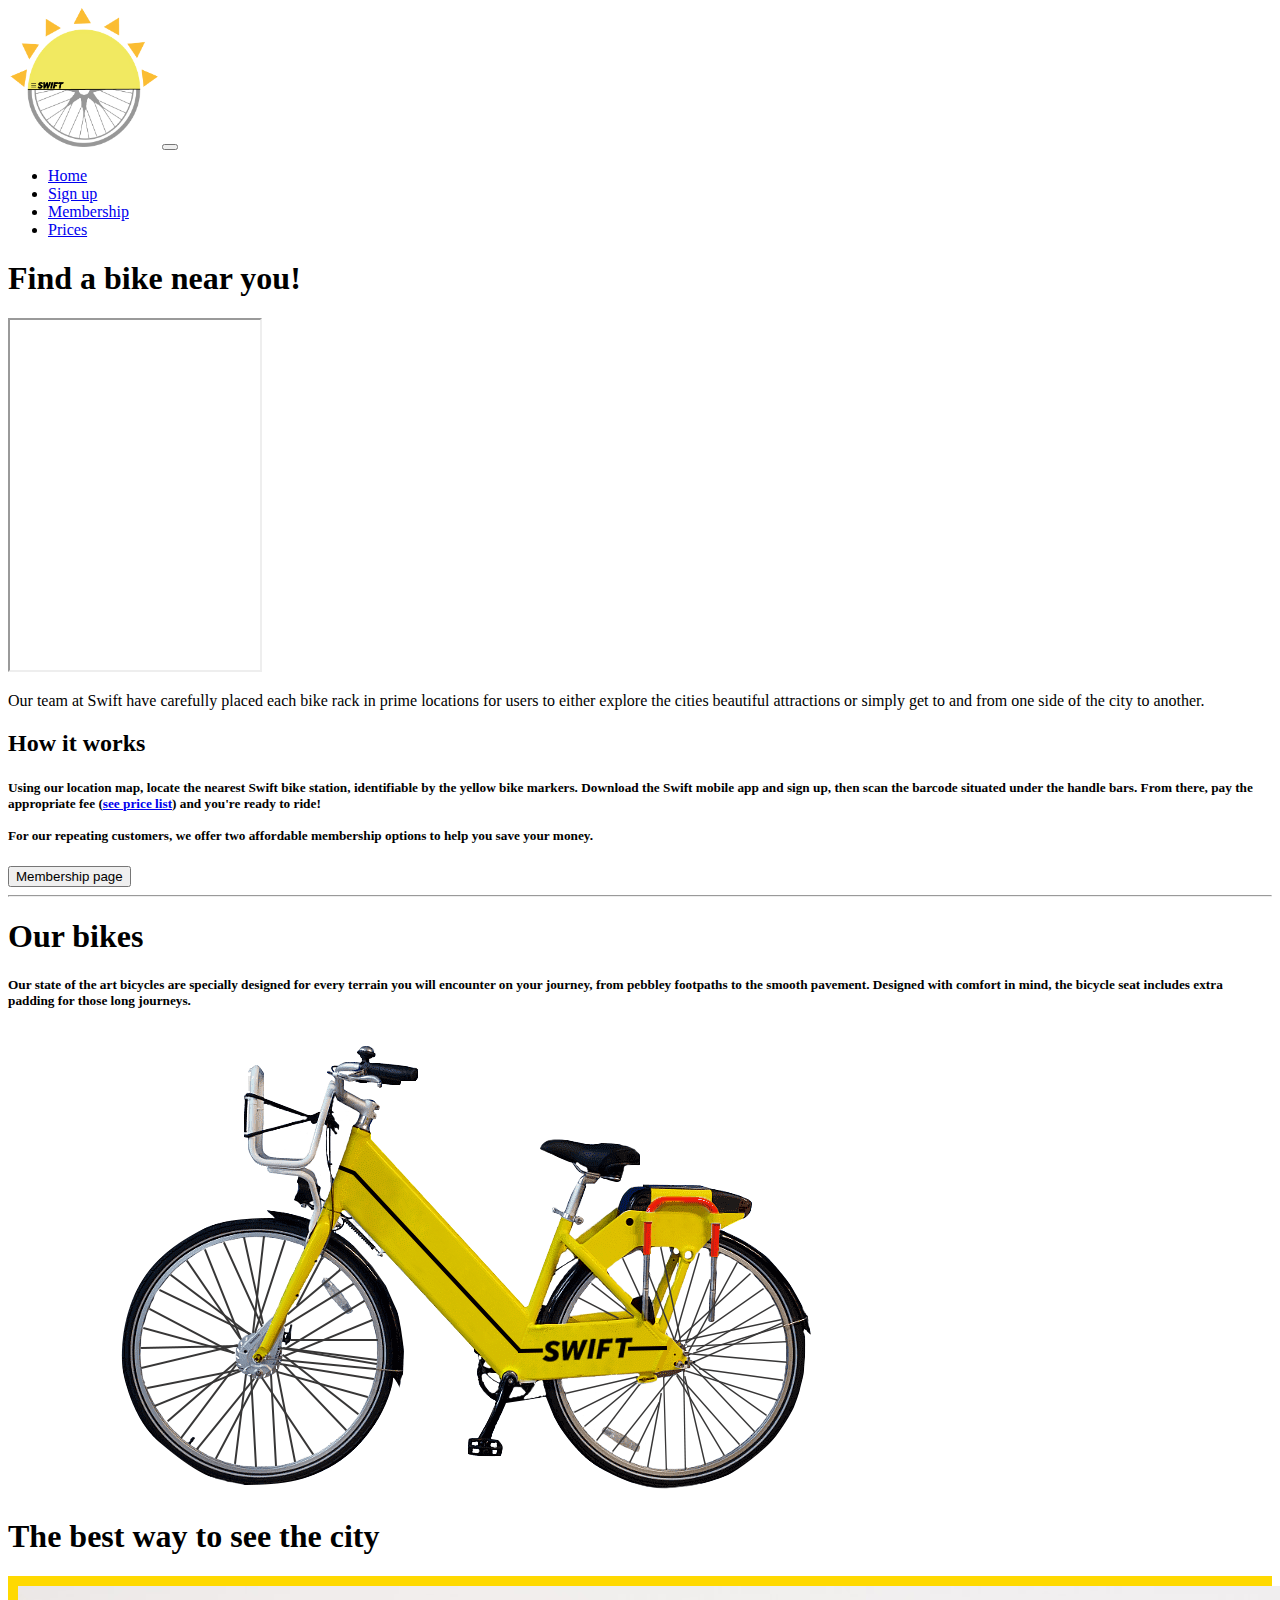
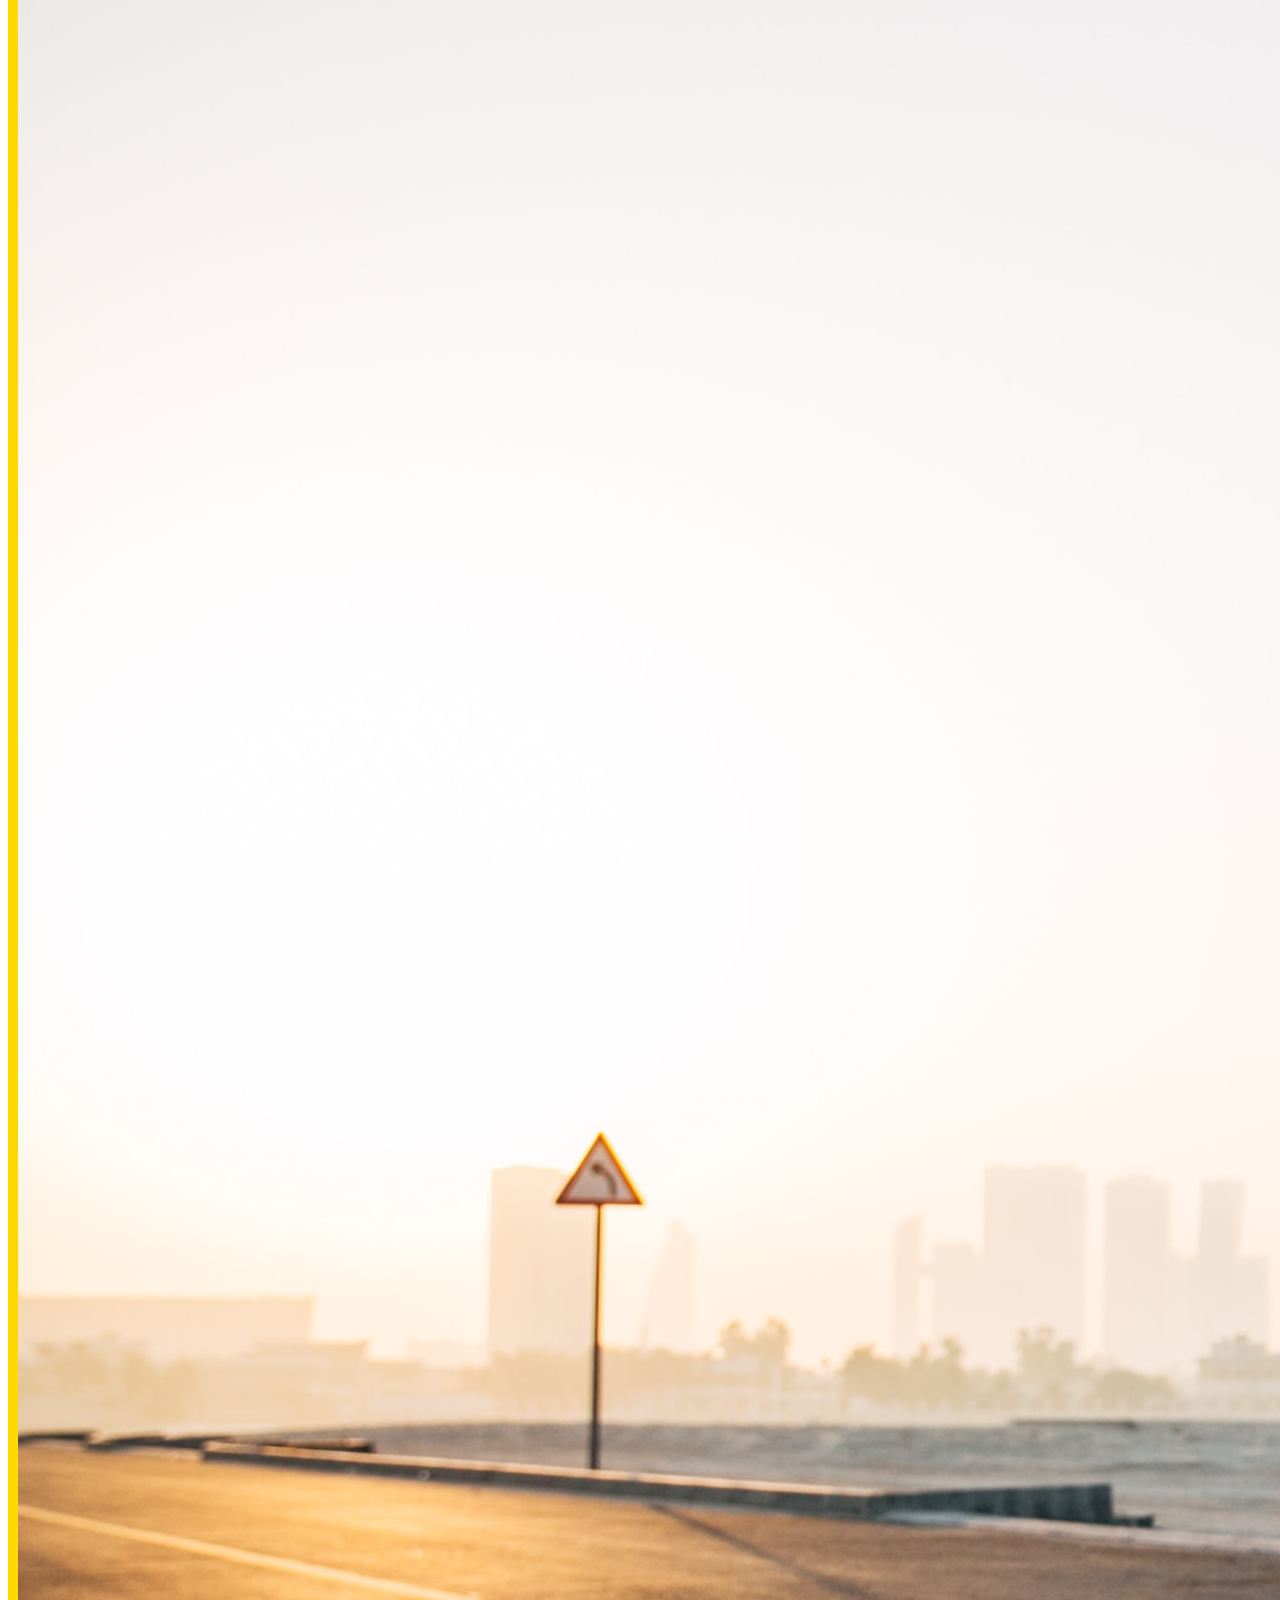
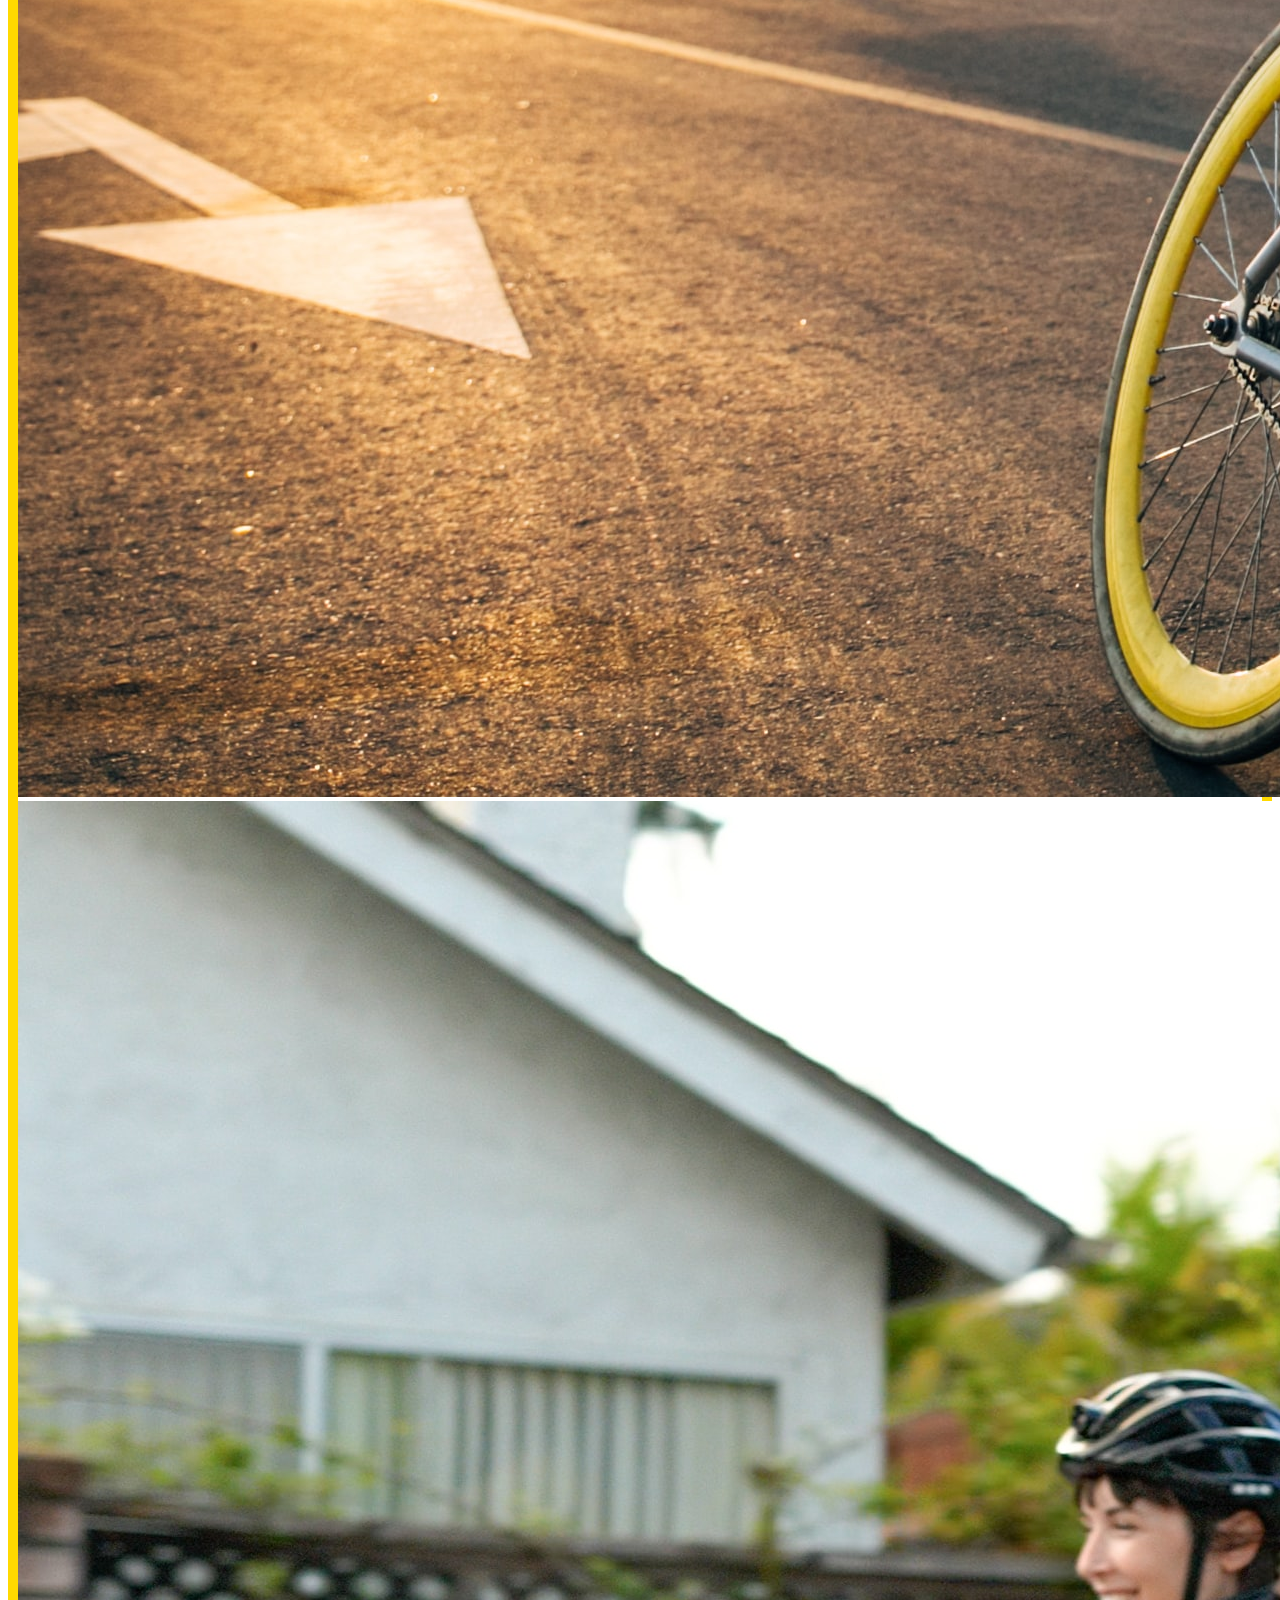
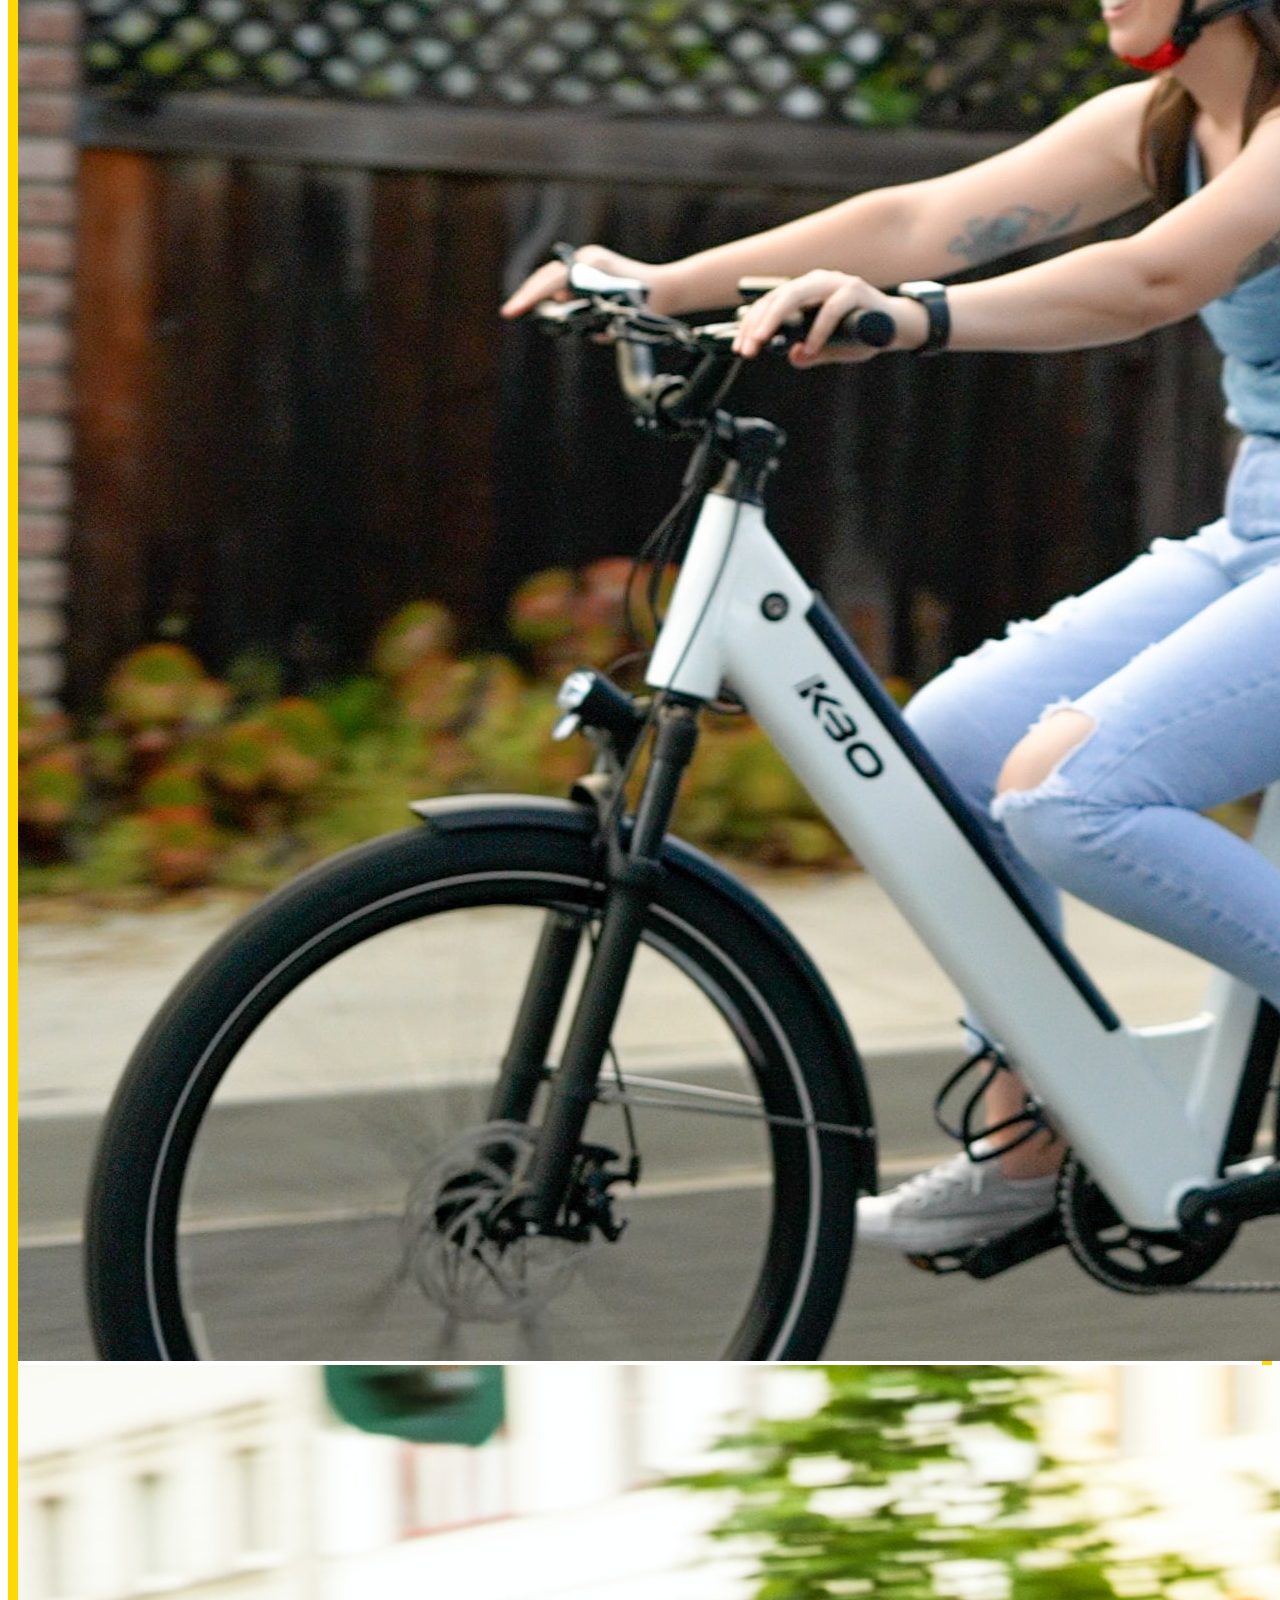
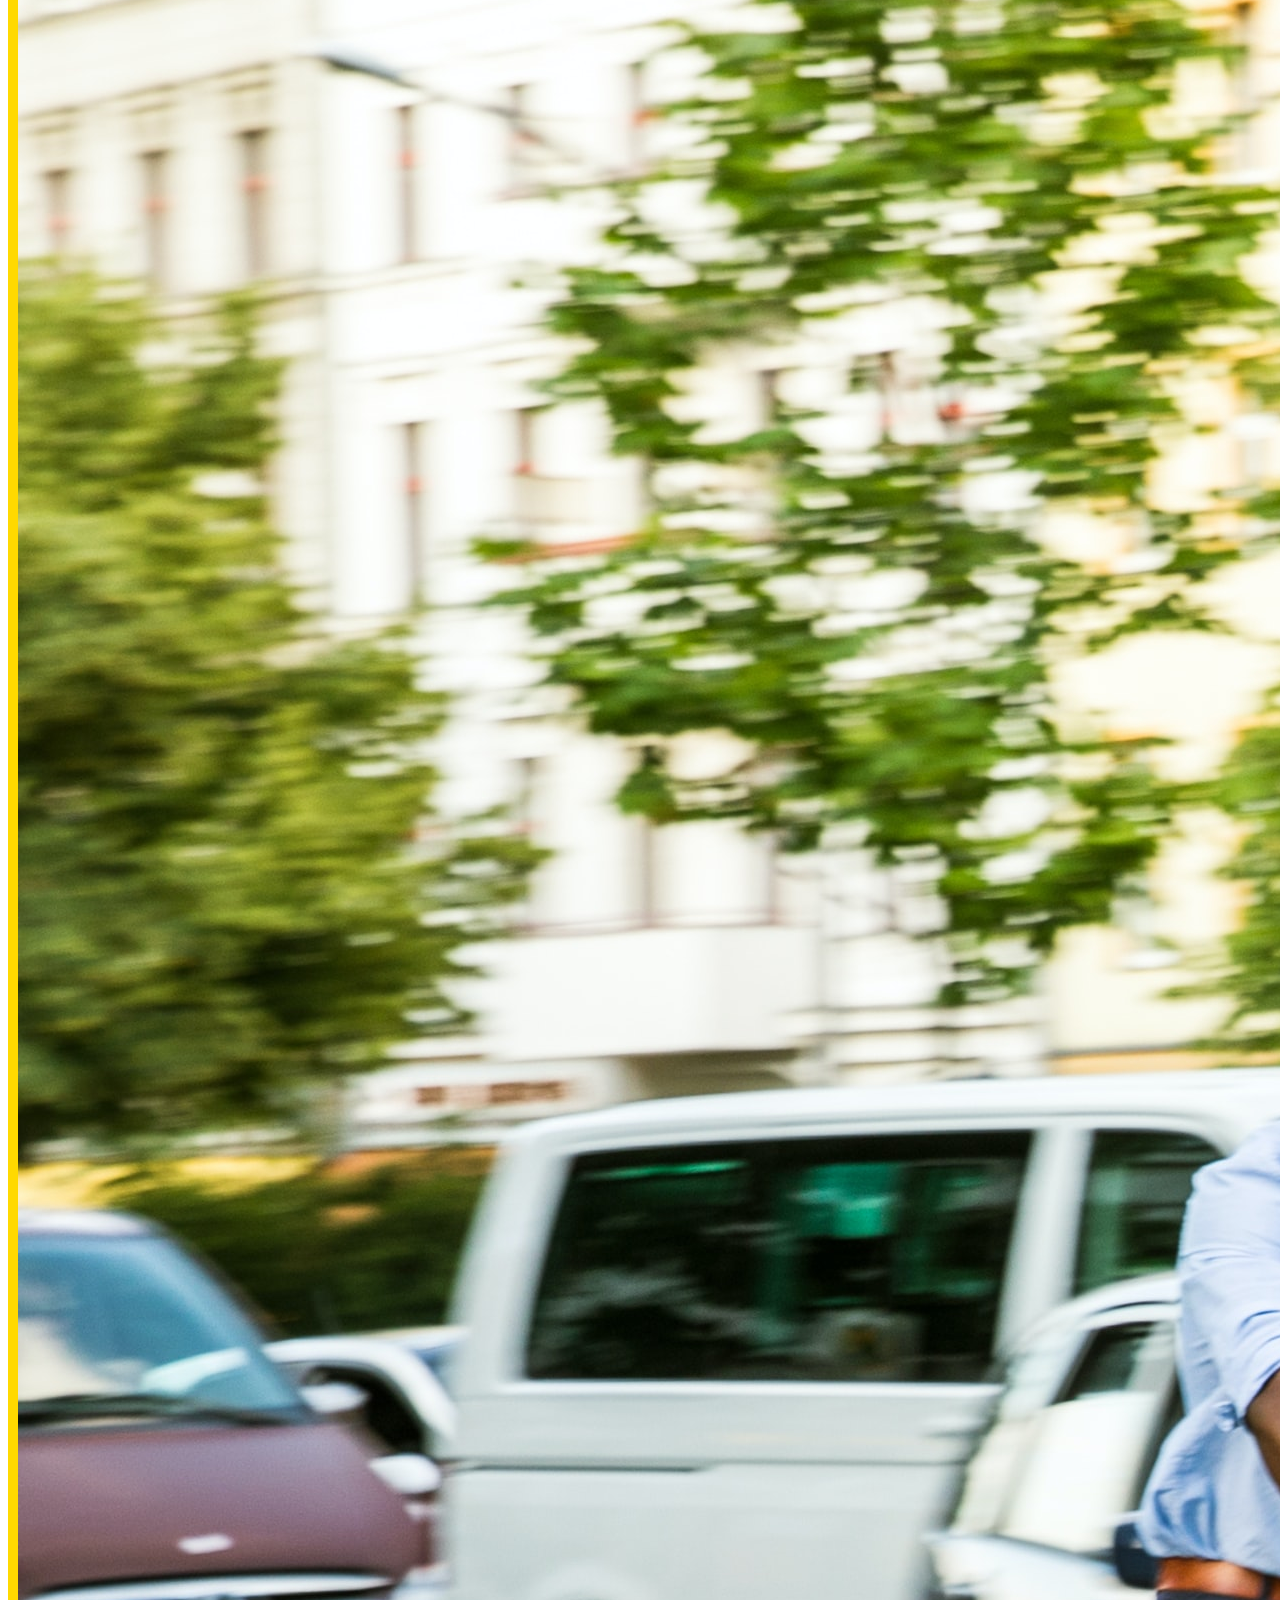
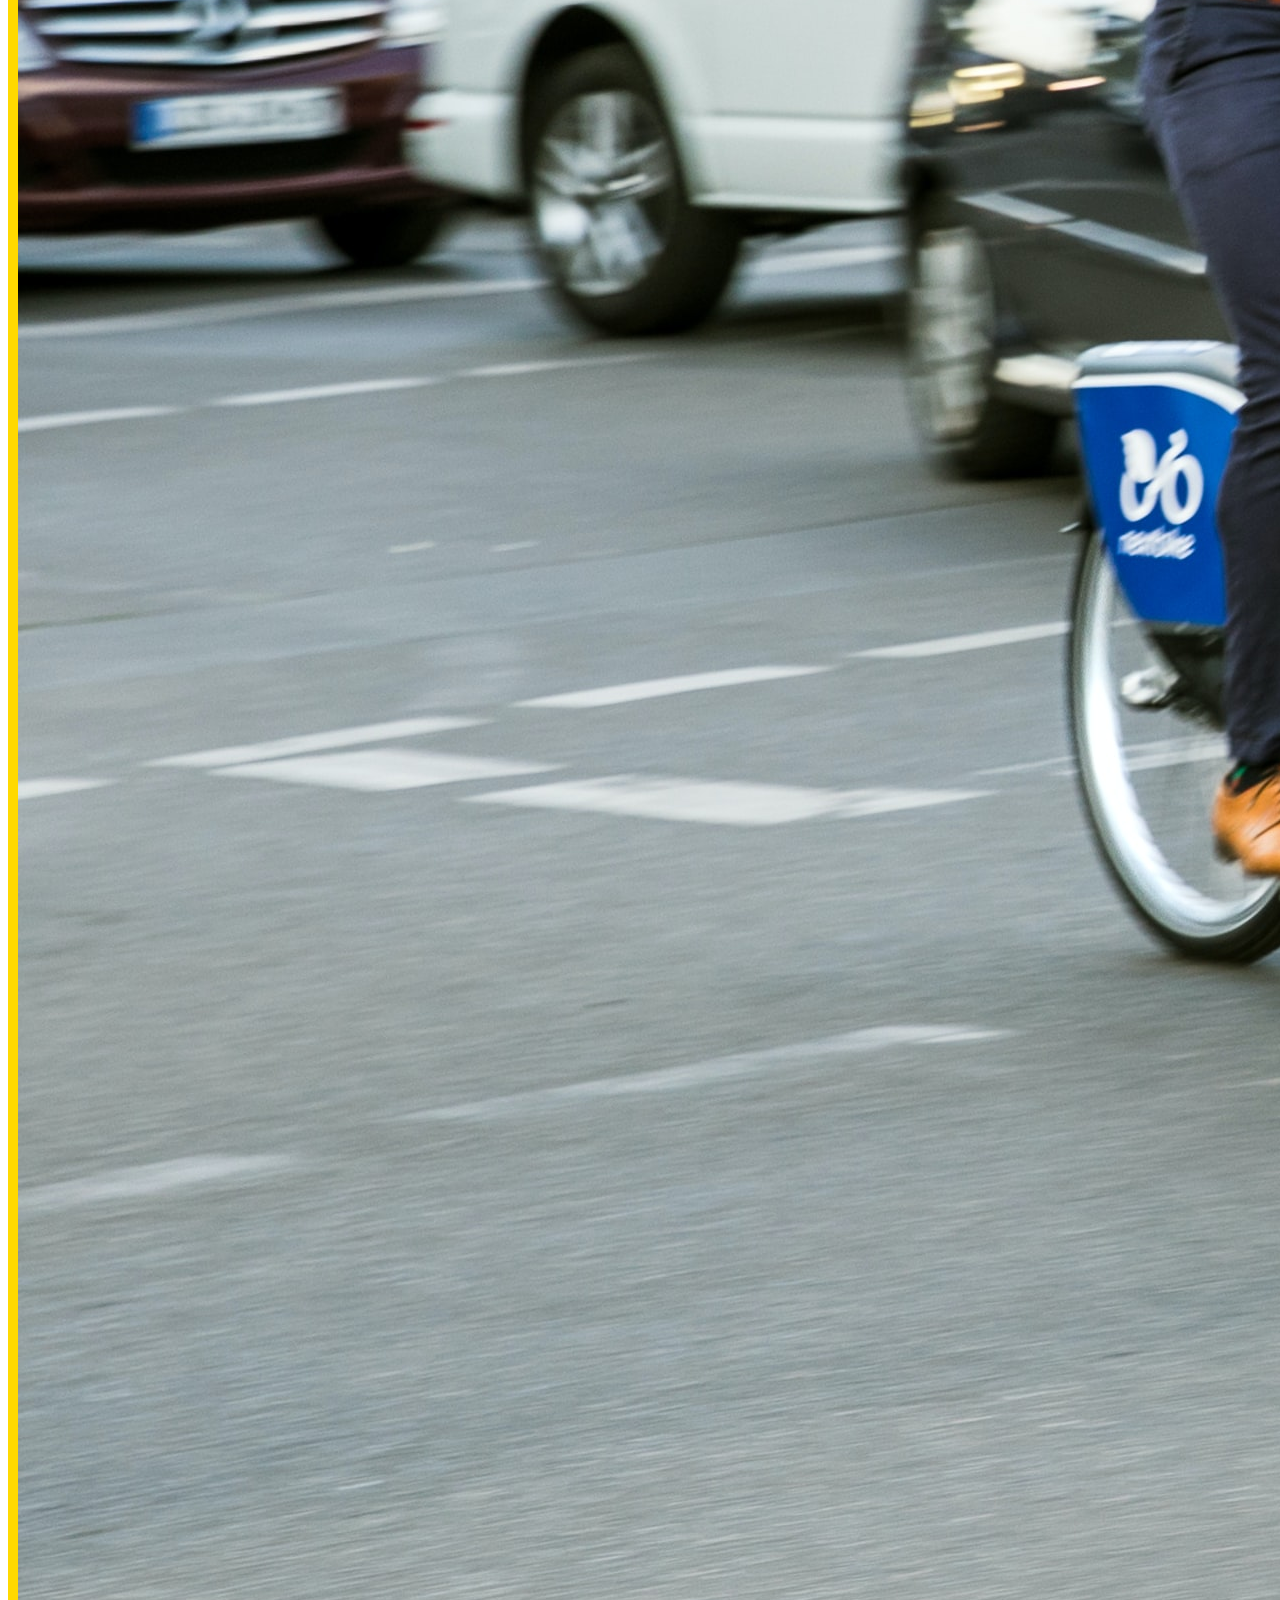
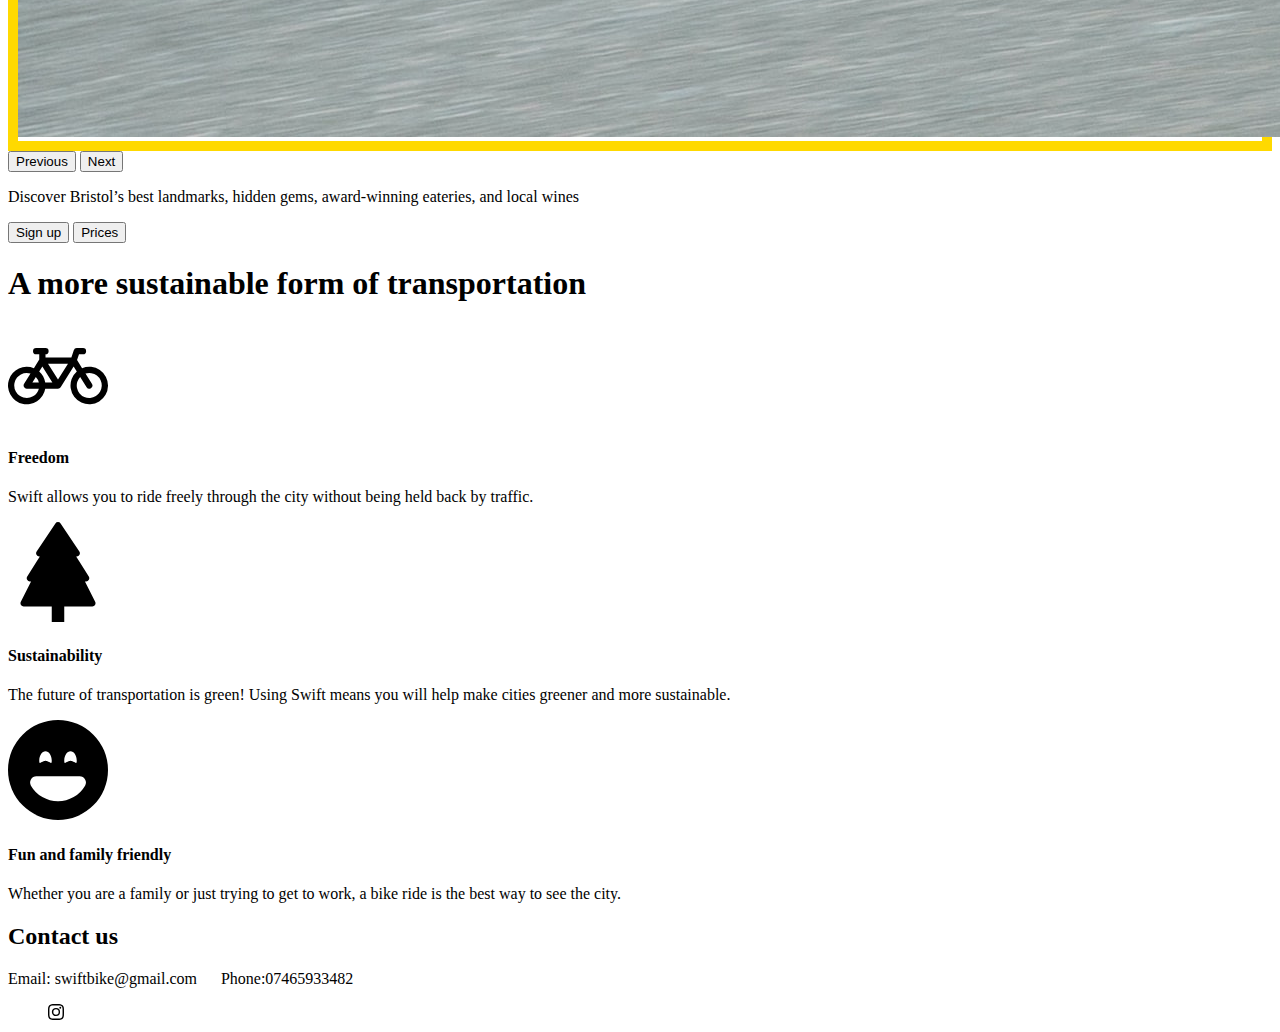
<file: index.html>
<!DOCTYPE html>
<html lang="en">
<head>
    <link rel="preconnect" href="https://fonts.googleapis.com">
    <link rel="preconnect" href="https://fonts.gstatic.com" crossorigin>
    <link href="https://fonts.googleapis.com/css2?family=Roboto:wght@900&display=swap" rel="stylesheet">
    <link rel="stylesheet" href="stylesheet.css">
    <link href="https://cdn.jsdelivr.net/npm/bootstrap@5.0.2/dist/css/bootstrap.min.css" rel="stylesheet" integrity="sha384-EVSTQN3/azprG1Anm3QDgpJLIm9Nao0Yz1ztcQTwFspd3yD65VohhpuuCOmLASjC" crossorigin="anonymous">
    <link rel="stylesheet" href="https://cdn.jsdelivr.net/npm/bootstrap-icons@1.8.1/font/bootstrap-icons.css">
    <meta charset="UTF-8">
    <meta name="viewport" content="width=device-width, initial-scale=1">
    <meta http-equiv="X-UA-Compatible" content="IE=edge">
    <meta name="viewport" content="width=device-width, initial-scale=1.0">
    <title>Swift</title>
</head>
<body>
    <!--nav bar-->
    <nav class="navbar-expand-lg bg-dark navbar-dark">
        <div class="container">
            <img src="images/logotransparent.png" alt="Logo" style="width:150px;" class="my-2 mr-2" > 
            <button class="navbar-toggler" type = "button" data-bs-toggle="collapse" data-bs-target ="#navmenu" ><span class="navbar-toggler-icon"></span></button>
            
           
            <div class = "collapse navbar-collapse" id = "navmenu">
                <ul class = "navbar-nav ms-auto">
                    <li class = "nav-item">
                        <a href="index.html" class="nav-link">Home</a>
                    </li>
                    <li class = "nav-item">
                        <a href="signup.html" class="nav-link">Sign up</a>
                    </li>
                    <li class = "nav-item">
                        <a href="signup.html" class="nav-link">Membership</a>
                    </li>
                    <li class = "nav-item">
                        <a href="prices.html" class="nav-link">Prices</a>
                    </li>
                
                </ul>
            </div>
        </div>
        

    </nav>

    <!--map-->

    <section class = "bg-warning text-dark p-5 ">
        <h1 class="text-center">Find a bike near you!</h1>
        <div class = "container-sm my-5">
            <div class="row">
                <div class="col-sm ">
                   <iframe class = " container-sm text-start " id = "map" src="https://www.google.com/maps/d/u/0/embed?mid=10q82kuFkv-1Ib7DXvSOIIKsgGjBSQPhe&ehbc=2E312F" width="250" height="350"></iframe>
                   <div class="container-sm ml-5">
                   <p class="text-start">Our team at Swift have carefully placed each bike rack in prime locations for users to either explore the cities beautiful attractions or simply get to and from one side of the city to another.  </p>
                   </div>
                </div>
                <div class="col-sm text-right">
                    <h2 class="">How it works</h2>
                    <h5>Using our location map, locate the nearest Swift bike station, identifiable by the yellow bike markers. Download the Swift mobile app and sign up, then scan the barcode situated under the handle bars. From there, pay the appropriate fee (<a class="text-dark"href=prices.html>see price list</a>) and you're ready to ride! <br> <br>For our repeating customers, we offer two affordable membership options to help you save your money.</h5>
                    <a href ="signup.html"> <button type="button"  class="btn btn-dark btn-lg my-3">Membership page</button></a>
                </div>
            </div>
         </div>
         <hr>
         <div class="container-sm my-5">
             <h1 class="my-3">Our bikes</h1>
             <div class="container">
                <div class="row">
                  <div class="col-sm">
                    <h5>Our state of the art bicycles are specially designed for every terrain you will encounter on your journey, from pebbley footpaths to the smooth pavement. Designed with comfort in mind, the bicycle seat includes extra padding for those long journeys. </h5>
                  </div>
                  <div class="col-sm">
                     
                    <img class="img-fluid mt-3" src="images/Bicyclepng.png">
                  </div>
                </div>
              </div>
             
         </div>
    </section>
<!--Showcase-->
    <section class="bg-dark text-light p-5 text-center">

        <div id = "showcase" class="container-sm">
            <div class ="">
                <div class = "d-lg-center">
                    <h1 id = "header" class ="font-weight-bold text-center">The best way to see the city</h1>
                </div>
                <div class = ".container-sm" >
                <div id="carouselExampleInterval" class="carousel carousel-dark slide my-5 " data-bs-ride="carousel-fluid">
                    <div class="carousel-inner">
                      <div class="carousel-item active" data-bs-interval="10000">
                        <img src="images/guyonbike.jpg" class="d-block w-100" alt="...">
                      </div>
                      <div class="carousel-item" data-bs-interval="2000">
                        <img src="images/guyonbike2.jpg" class="d-block w-100" alt="...">
                      </div>
                      <div class="carousel-item">
                        <img src="images/guyonbike3.jpg" class="d-block w-100" alt="...">
                      </div>
                    </div>
                    <button class="carousel-control-prev" type="button" data-bs-target="#carouselExampleInterval" data-bs-slide="prev">
                      <span class="carousel-control-prev-icon" aria-hidden="true"></span>
                      <span class="visually-hidden">Previous</span>
                    </button>
                    <button class="carousel-control-next" type="button" data-bs-target="#carouselExampleInterval" data-bs-slide="next">
                      <span class="carousel-control-next-icon" aria-hidden="true"></span>
                      <span class="visually-hidden">Next</span>
                    </button>
                  </div>
                 <p class="lead my-4">Discover Bristol’s best landmarks, hidden gems, award-winning eateries, and local wines</p>
                 <a href ="signup.html"> <button type="button"  class="btn btn-warning btn-lg">Sign up</button></a>
                 <a href ="prices.html"> <button type="button"  class="btn btn-light btn-lg">Prices</button></a>
            </div>

        </div>
    </section>

    <section class="bg-warning text-dark p-5 text-center">
        <div class="container-sm">
            <h1>A more sustainable form of transportation</h1>
            <div class="container-sm my-5">
                <div class="row">
                  <div class="col-sm my-3">
                    <svg xmlns="http://www.w3.org/2000/svg" width="100" height="100" fill="currentColor" class="bi bi-bicycle" viewBox="0 0 16 16">
                        <path d="M4 4.5a.5.5 0 0 1 .5-.5H6a.5.5 0 0 1 0 1v.5h4.14l.386-1.158A.5.5 0 0 1 11 4h1a.5.5 0 0 1 0 1h-.64l-.311.935.807 1.29a3 3 0 1 1-.848.53l-.508-.812-2.076 3.322A.5.5 0 0 1 8 10.5H5.959a3 3 0 1 1-1.815-3.274L5 5.856V5h-.5a.5.5 0 0 1-.5-.5zm1.5 2.443-.508.814c.5.444.85 1.054.967 1.743h1.139L5.5 6.943zM8 9.057 9.598 6.5H6.402L8 9.057zM4.937 9.5a1.997 1.997 0 0 0-.487-.877l-.548.877h1.035zM3.603 8.092A2 2 0 1 0 4.937 10.5H3a.5.5 0 0 1-.424-.765l1.027-1.643zm7.947.53a2 2 0 1 0 .848-.53l1.026 1.643a.5.5 0 1 1-.848.53L11.55 8.623z"/>
                      </svg>
                    <h4 class="my-3">Freedom</h4>
                    <p>Swift allows you to ride freely through the city without being held back by traffic. </p>
                  </div>
                  <div class="col-sm my-3">
                    <svg xmlns="http://www.w3.org/2000/svg" width="100" height="100" fill="currentColor" class="bi bi-tree-fill" viewBox="0 0 16 16">
                        <path d="M8.416.223a.5.5 0 0 0-.832 0l-3 4.5A.5.5 0 0 0 5 5.5h.098L3.076 8.735A.5.5 0 0 0 3.5 9.5h.191l-1.638 3.276a.5.5 0 0 0 .447.724H7V16h2v-2.5h4.5a.5.5 0 0 0 .447-.724L12.31 9.5h.191a.5.5 0 0 0 .424-.765L10.902 5.5H11a.5.5 0 0 0 .416-.777l-3-4.5z"/>
                      </svg>
                    <h4 class="my-3">Sustainability</h4>
                    <p>The future of transportation is green! Using Swift means you will help make cities greener and more sustainable.</p>
                  </div>
                  <div class="col-sm my-3">
                    <svg xmlns="http://www.w3.org/2000/svg" width="100" height="100" fill="currentColor" class="bi bi-emoji-laughing-fill" viewBox="0 0 16 16">
                        <path d="M8 16A8 8 0 1 0 8 0a8 8 0 0 0 0 16zM7 6.5c0 .501-.164.396-.415.235C6.42 6.629 6.218 6.5 6 6.5c-.218 0-.42.13-.585.235C5.164 6.896 5 7 5 6.5 5 5.672 5.448 5 6 5s1 .672 1 1.5zm5.331 3a1 1 0 0 1 0 1A4.998 4.998 0 0 1 8 13a4.998 4.998 0 0 1-4.33-2.5A1 1 0 0 1 4.535 9h6.93a1 1 0 0 1 .866.5zm-1.746-2.765C10.42 6.629 10.218 6.5 10 6.5c-.218 0-.42.13-.585.235C9.164 6.896 9 7 9 6.5c0-.828.448-1.5 1-1.5s1 .672 1 1.5c0 .501-.164.396-.415.235z"/>
                      </svg>
                    <h4 class="my-3">Fun and family friendly</h4>
                    <p>Whether you are a family or just trying to get to work, a bike ride is the best way to see the city.</p>
                  </div>
                </div>
              </div>
            
        </div>
    </section>

    <footer class = "bg-dark text-light">
        
        <h2 class = "text-center">Contact us</h2>
        <p class = "text-center">Email: swiftbike@gmail.com  &nbsp&nbsp&nbsp&nbsp  Phone:07465933482</p>
        <div class="container-sm text-center">
            <svg class="mb-3" xmlns="http://www.w3.org/2000/svg" width="16" height="16" fill="white" class="bi bi-twitter" viewBox="0 0 16 16">
                <path d="M5.026 15c6.038 0 9.341-5.003 9.341-9.334 0-.14 0-.282-.006-.422A6.685 6.685 0 0 0 16 3.542a6.658 6.658 0 0 1-1.889.518 3.301 3.301 0 0 0 1.447-1.817 6.533 6.533 0 0 1-2.087.793A3.286 3.286 0 0 0 7.875 6.03a9.325 9.325 0 0 1-6.767-3.429 3.289 3.289 0 0 0 1.018 4.382A3.323 3.323 0 0 1 .64 6.575v.045a3.288 3.288 0 0 0 2.632 3.218 3.203 3.203 0 0 1-.865.115 3.23 3.23 0 0 1-.614-.057 3.283 3.283 0 0 0 3.067 2.277A6.588 6.588 0 0 1 .78 13.58a6.32 6.32 0 0 1-.78-.045A9.344 9.344 0 0 0 5.026 15z"/>
              </svg>
              <svg class="mb-3" xmlns="http://www.w3.org/2000/svg" width="16" height="16" fill="white" class="bi bi-facebook" viewBox="0 0 16 16">
                <path d="M16 8.049c0-4.446-3.582-8.05-8-8.05C3.58 0-.002 3.603-.002 8.05c0 4.017 2.926 7.347 6.75 7.951v-5.625h-2.03V8.05H6.75V6.275c0-2.017 1.195-3.131 3.022-3.131.876 0 1.791.157 1.791.157v1.98h-1.009c-.993 0-1.303.621-1.303 1.258v1.51h2.218l-.354 2.326H9.25V16c3.824-.604 6.75-3.934 6.75-7.951z"/>
              </svg>
              <svg  class="mb-3" xmlns="http://www.w3.org/2000/svg" width="16" height="16" fill="currentColor" class="bi bi-instagram" viewBox="0 0 16 16">
                <path d="M8 0C5.829 0 5.556.01 4.703.048 3.85.088 3.269.222 2.76.42a3.917 3.917 0 0 0-1.417.923A3.927 3.927 0 0 0 .42 2.76C.222 3.268.087 3.85.048 4.7.01 5.555 0 5.827 0 8.001c0 2.172.01 2.444.048 3.297.04.852.174 1.433.372 1.942.205.526.478.972.923 1.417.444.445.89.719 1.416.923.51.198 1.09.333 1.942.372C5.555 15.99 5.827 16 8 16s2.444-.01 3.298-.048c.851-.04 1.434-.174 1.943-.372a3.916 3.916 0 0 0 1.416-.923c.445-.445.718-.891.923-1.417.197-.509.332-1.09.372-1.942C15.99 10.445 16 10.173 16 8s-.01-2.445-.048-3.299c-.04-.851-.175-1.433-.372-1.941a3.926 3.926 0 0 0-.923-1.417A3.911 3.911 0 0 0 13.24.42c-.51-.198-1.092-.333-1.943-.372C10.443.01 10.172 0 7.998 0h.003zm-.717 1.442h.718c2.136 0 2.389.007 3.232.046.78.035 1.204.166 1.486.275.373.145.64.319.92.599.28.28.453.546.598.92.11.281.24.705.275 1.485.039.843.047 1.096.047 3.231s-.008 2.389-.047 3.232c-.035.78-.166 1.203-.275 1.485a2.47 2.47 0 0 1-.599.919c-.28.28-.546.453-.92.598-.28.11-.704.24-1.485.276-.843.038-1.096.047-3.232.047s-2.39-.009-3.233-.047c-.78-.036-1.203-.166-1.485-.276a2.478 2.478 0 0 1-.92-.598 2.48 2.48 0 0 1-.6-.92c-.109-.281-.24-.705-.275-1.485-.038-.843-.046-1.096-.046-3.233 0-2.136.008-2.388.046-3.231.036-.78.166-1.204.276-1.486.145-.373.319-.64.599-.92.28-.28.546-.453.92-.598.282-.11.705-.24 1.485-.276.738-.034 1.024-.044 2.515-.045v.002zm4.988 1.328a.96.96 0 1 0 0 1.92.96.96 0 0 0 0-1.92zm-4.27 1.122a4.109 4.109 0 1 0 0 8.217 4.109 4.109 0 0 0 0-8.217zm0 1.441a2.667 2.667 0 1 1 0 5.334 2.667 2.667 0 0 1 0-5.334z"/>
              </svg>
        </div>

    </footer>
    <script src="https://cdn.jsdelivr.net/npm/bootstrap@5.0.2/dist/js/bootstrap.bundle.min.js" integrity="sha384-MrcW6ZMFYlzcLA8Nl+NtUVF0sA7MsXsP1UyJoMp4YLEuNSfAP+JcXn/tWtIaxVXM" crossorigin="anonymous"></script>   
</body>
</html>
</file>
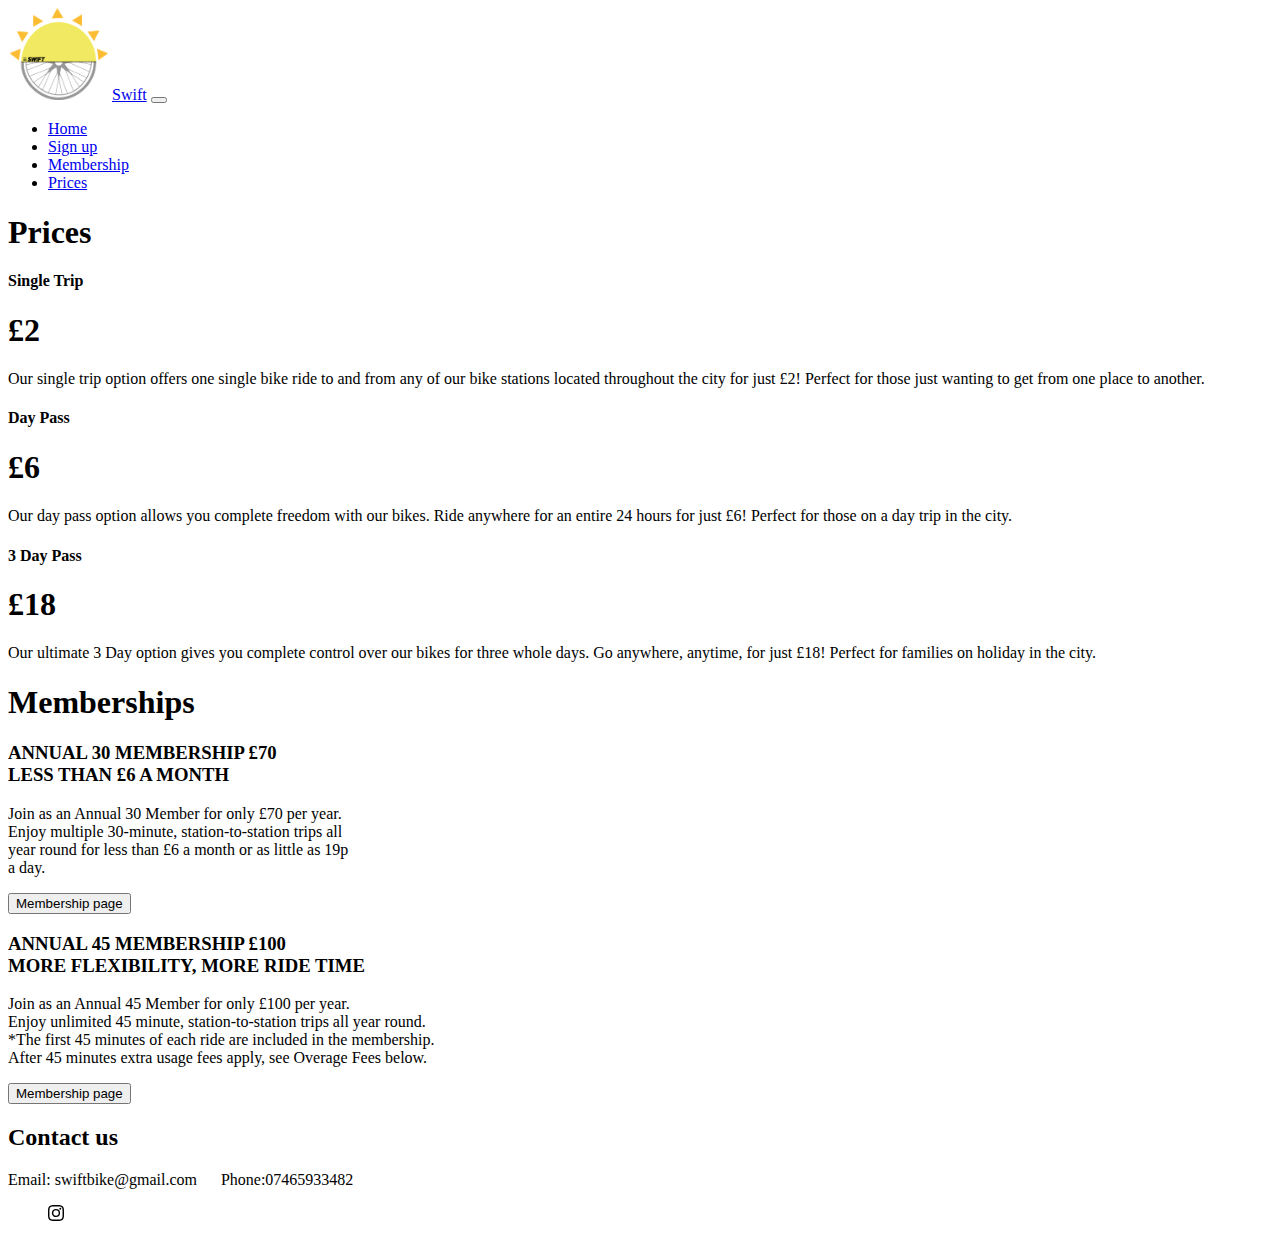
<file: prices.html>
<!DOCTYPE html>
<html lang="en">
<head>
    <link rel="preconnect" href="https://fonts.googleapis.com">
    <link rel="preconnect" href="https://fonts.gstatic.com" crossorigin>
    <link href="https://fonts.googleapis.com/css2?family=Roboto:wght@900&display=swap" rel="stylesheet">
    <link rel="stylesheet" href="stylesheet.css">
    <link href="https://cdn.jsdelivr.net/npm/bootstrap@5.0.2/dist/css/bootstrap.min.css" rel="stylesheet" integrity="sha384-EVSTQN3/azprG1Anm3QDgpJLIm9Nao0Yz1ztcQTwFspd3yD65VohhpuuCOmLASjC" crossorigin="anonymous">
    <link rel="stylesheet" href="https://cdn.jsdelivr.net/npm/bootstrap-icons@1.8.1/font/bootstrap-icons.css">
    <meta charset="UTF-8">
    <meta name="viewport" content="width=device-width, initial-scale=1">
    <meta http-equiv="X-UA-Compatible" content="IE=edge">
    <meta name="viewport" content="width=device-width, initial-scale=1.0">
    <title>Swift</title>
</head>
<body>
    <nav class="navbar-expand-lg bg-dark navbar-dark">
        <div class="container">
            <img src="images/logotransparent.png" alt="Logo" style="width:100px;" > 
            <a href="#" class = "navbar-brand">Swift</a>
            <button class="navbar-toggler" type = "button" data-bs-toggle="collapse" data-bs-target ="#navmenu" ><span class="navbar-toggler-icon"></span></button>
            
           
            <div class = "collapse navbar-collapse" id = "navmenu">
                <ul class = "navbar-nav ms-auto">
                    <li class = "nav-item">
                        <a href="index.html" class="nav-link">Home</a>
                    </li>
                    <li class = "nav-item">
                        <a href="signup.html" class="nav-link">Sign up</a>
                    </li>
                    <li class = "nav-item">
                        <a href="signup.html" class="nav-link">Membership</a>
                    </li>
                    <li class = "nav-item">
                        <a href="prices.html" class="nav-link">Prices</a>
                    </li>
                </ul>
            </div>
        </div>
        

    </nav>

    <section class = "bg-warning text-dark p-5 ">
        
        <div class="container">
            <div class="row text-center bg-dark text-light my-5">
                <h1 class="text-center my-5">Prices</h1>
              <div class="col">
                <h4>Single Trip</h4>
                <h1 class=text-warning>£2</h1>
                <p>Our single trip option offers one single bike ride to and from any of our bike stations located throughout the city for just £2! Perfect for those just wanting to get from one place to another.</p>
              </div>
              <div class="col">
                <h4>Day Pass</h4>
                <h1 class=text-warning>£6</h1>
                <p>Our day pass option allows you complete freedom with our bikes. Ride anywhere for an entire 24 hours for just £6! Perfect for those on a day trip in the city.</p>
              </div>
              <div class="col">
                <h4>3 Day Pass</h4>
                <h1 class=text-warning>£18</h1>
                <p>Our ultimate 3 Day option gives you complete control over our bikes for three whole days. Go anywhere, anytime, for just £18! Perfect for families on holiday in the city.</p>
              </div>

              <h1 class="my-5">Memberships</h1>
              <div class="container">
                <div class="row">
                  <div class="col">
                    <h3 class = "text-center mt-5 ">ANNUAL 30 MEMBERSHIP £70 <span class = "text-warning"> <br> 
                        LESS THAN £6 A MONTH</span></h3>
                    <p class = "text-center">Join as an Annual 30 Member for only £70 per year. <br> Enjoy multiple 30-minute, station-to-station trips all <br>year round for less than £6 a month or as little as 19p <br>a day.</p>
                    <div class="d-flex justify-content-center">
                        <a href ="signup.html"> <button type="button"  class="btn btn-warning btn-lg my-3">Membership page</button></a>
                        </div>
                </div>
                  <div class="col">
                    <h3 class = "text-center mt-5">ANNUAL 45 MEMBERSHIP £100 <br> 
                        <span class = "text-warning"> MORE FLEXIBILITY, MORE RIDE TIME</span> </h3>
                        <p class = "text-center">Join as an Annual 45 Member for only £100 per year. <br>Enjoy unlimited 45 minute, station-to-station trips all year round. <br>
                        *The first 45 minutes of each ride are included in the membership. <br> After 45 minutes extra usage fees apply, see Overage Fees below.
                         </p>
                 
                       
                         <a href ="signup.html"> <button type="button"  class="btn btn-warning btn-lg my-3">Membership page</button></a>
                     
                 
                </div>
              </div>
            </div>
          </div>

          
    </section>

    
    <footer class = "bg-dark text-light">
        
        <h2 class = "text-center">Contact us</h2>
        <p class = "text-center">Email: swiftbike@gmail.com  &nbsp&nbsp&nbsp&nbsp  Phone:07465933482</p>
        <div class="container-sm text-center">
            <svg class="mb-3" xmlns="http://www.w3.org/2000/svg" width="16" height="16" fill="white" class="bi bi-twitter" viewBox="0 0 16 16">
                <path d="M5.026 15c6.038 0 9.341-5.003 9.341-9.334 0-.14 0-.282-.006-.422A6.685 6.685 0 0 0 16 3.542a6.658 6.658 0 0 1-1.889.518 3.301 3.301 0 0 0 1.447-1.817 6.533 6.533 0 0 1-2.087.793A3.286 3.286 0 0 0 7.875 6.03a9.325 9.325 0 0 1-6.767-3.429 3.289 3.289 0 0 0 1.018 4.382A3.323 3.323 0 0 1 .64 6.575v.045a3.288 3.288 0 0 0 2.632 3.218 3.203 3.203 0 0 1-.865.115 3.23 3.23 0 0 1-.614-.057 3.283 3.283 0 0 0 3.067 2.277A6.588 6.588 0 0 1 .78 13.58a6.32 6.32 0 0 1-.78-.045A9.344 9.344 0 0 0 5.026 15z"/>
              </svg>
              <svg class="mb-3" xmlns="http://www.w3.org/2000/svg" width="16" height="16" fill="white" class="bi bi-facebook" viewBox="0 0 16 16">
                <path d="M16 8.049c0-4.446-3.582-8.05-8-8.05C3.58 0-.002 3.603-.002 8.05c0 4.017 2.926 7.347 6.75 7.951v-5.625h-2.03V8.05H6.75V6.275c0-2.017 1.195-3.131 3.022-3.131.876 0 1.791.157 1.791.157v1.98h-1.009c-.993 0-1.303.621-1.303 1.258v1.51h2.218l-.354 2.326H9.25V16c3.824-.604 6.75-3.934 6.75-7.951z"/>
              </svg>
              <svg  class="mb-3" xmlns="http://www.w3.org/2000/svg" width="16" height="16" fill="currentColor" class="bi bi-instagram" viewBox="0 0 16 16">
                <path d="M8 0C5.829 0 5.556.01 4.703.048 3.85.088 3.269.222 2.76.42a3.917 3.917 0 0 0-1.417.923A3.927 3.927 0 0 0 .42 2.76C.222 3.268.087 3.85.048 4.7.01 5.555 0 5.827 0 8.001c0 2.172.01 2.444.048 3.297.04.852.174 1.433.372 1.942.205.526.478.972.923 1.417.444.445.89.719 1.416.923.51.198 1.09.333 1.942.372C5.555 15.99 5.827 16 8 16s2.444-.01 3.298-.048c.851-.04 1.434-.174 1.943-.372a3.916 3.916 0 0 0 1.416-.923c.445-.445.718-.891.923-1.417.197-.509.332-1.09.372-1.942C15.99 10.445 16 10.173 16 8s-.01-2.445-.048-3.299c-.04-.851-.175-1.433-.372-1.941a3.926 3.926 0 0 0-.923-1.417A3.911 3.911 0 0 0 13.24.42c-.51-.198-1.092-.333-1.943-.372C10.443.01 10.172 0 7.998 0h.003zm-.717 1.442h.718c2.136 0 2.389.007 3.232.046.78.035 1.204.166 1.486.275.373.145.64.319.92.599.28.28.453.546.598.92.11.281.24.705.275 1.485.039.843.047 1.096.047 3.231s-.008 2.389-.047 3.232c-.035.78-.166 1.203-.275 1.485a2.47 2.47 0 0 1-.599.919c-.28.28-.546.453-.92.598-.28.11-.704.24-1.485.276-.843.038-1.096.047-3.232.047s-2.39-.009-3.233-.047c-.78-.036-1.203-.166-1.485-.276a2.478 2.478 0 0 1-.92-.598 2.48 2.48 0 0 1-.6-.92c-.109-.281-.24-.705-.275-1.485-.038-.843-.046-1.096-.046-3.233 0-2.136.008-2.388.046-3.231.036-.78.166-1.204.276-1.486.145-.373.319-.64.599-.92.28-.28.546-.453.92-.598.282-.11.705-.24 1.485-.276.738-.034 1.024-.044 2.515-.045v.002zm4.988 1.328a.96.96 0 1 0 0 1.92.96.96 0 0 0 0-1.92zm-4.27 1.122a4.109 4.109 0 1 0 0 8.217 4.109 4.109 0 0 0 0-8.217zm0 1.441a2.667 2.667 0 1 1 0 5.334 2.667 2.667 0 0 1 0-5.334z"/>
              </svg>
        </div>

    </footer>
    <script src="https://cdn.jsdelivr.net/npm/bootstrap@5.0.2/dist/js/bootstrap.bundle.min.js" integrity="sha384-MrcW6ZMFYlzcLA8Nl+NtUVF0sA7MsXsP1UyJoMp4YLEuNSfAP+JcXn/tWtIaxVXM" crossorigin="anonymous"></script>
</body>

</html>
</file>
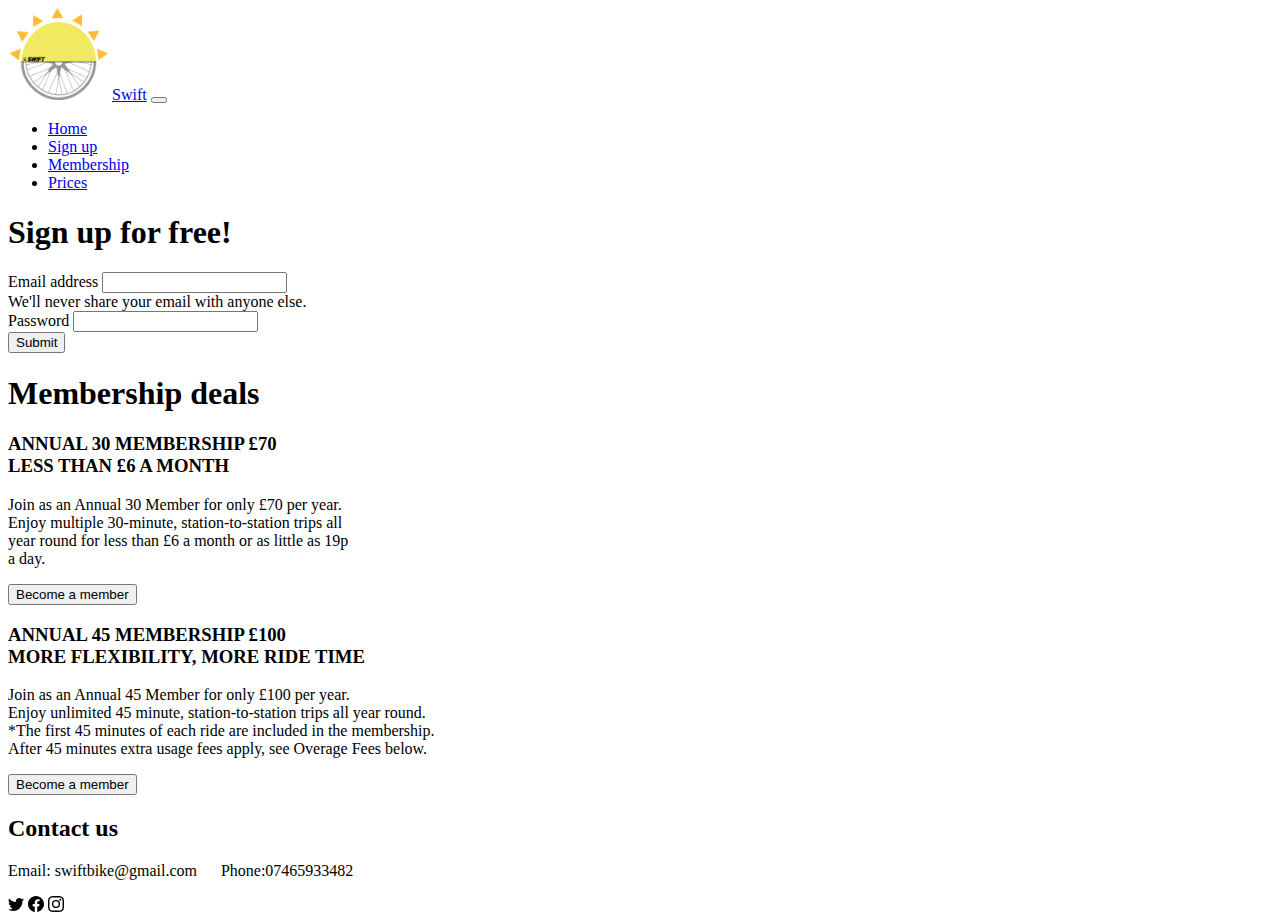
<file: signup.html>
<!DOCTYPE html>
<html lang="en">
<head>
    <link rel="preconnect" href="https://fonts.googleapis.com">
    <link rel="preconnect" href="https://fonts.gstatic.com" crossorigin>
    <link href="https://fonts.googleapis.com/css2?family=Roboto:wght@900&display=swap" rel="stylesheet">
    <script src = "java.js"></script>
    <link rel="stylesheet" href="stylesheet.css">
    <link href="https://cdn.jsdelivr.net/npm/bootstrap@5.0.2/dist/css/bootstrap.min.css" rel="stylesheet" integrity="sha384-EVSTQN3/azprG1Anm3QDgpJLIm9Nao0Yz1ztcQTwFspd3yD65VohhpuuCOmLASjC" crossorigin="anonymous">
    <link rel="stylesheet" href="https://cdn.jsdelivr.net/npm/bootstrap-icons@1.8.1/font/bootstrap-icons.css">
    <meta charset="UTF-8">
    <meta name="viewport" content="width=device-width, initial-scale=1">
    <meta http-equiv="X-UA-Compatible" content="IE=edge">
    <meta name="viewport" content="width=device-width, initial-scale=1.0">
    <title>Swift</title>
</head>
<body>
    <nav class="navbar-expand-lg bg-dark navbar-dark">
        <div class="container">
            <img src="images/logotransparent.png" alt="Logo" style="width:100px;" > 
            <a href="#" class = "navbar-brand">Swift</a>
            <button class="navbar-toggler" type = "button" data-bs-toggle="collapse" data-bs-target ="#navmenu" ><span class="navbar-toggler-icon"></span></button>
            
           
            <div class = "collapse navbar-collapse" id = "navmenu">
                <ul class = "navbar-nav ms-auto">
                    <li class = "nav-item">
                        <a href="index.html" class="nav-link">Home</a>
                    </li>
                    <li class = "nav-item">
                        <a href="signup.html" class="nav-link">Sign up</a>
                    </li>
                    <li class = "nav-item">
                        <a href="signup.html" class="nav-link">Membership</a>
                    </li>
                    <li class = "nav-item">
                        <a href="prices.html" class="nav-link">Prices</a>
                    </li>
                </ul>
            </div>
        </div>
        

    </nav>

    <section class ="bg-warning text-dark p-5 text-center"> 
        <div class = "container-sm">
            <h1> Sign up for free!</h1>
            <form>
                <div class="mb-3">
                  <label for="exampleInputEmail1" class="form-label">Email address</label>
                  <input type="email" class="form-control" id="exampleInputEmail1" aria-describedby="emailHelp">
                  <div id="emailHelp" class="form-text">We'll never share your email with anyone else.</div>
                </div>
                <div class="mb-3">
                  <label for="exampleInputPassword1" class="form-label">Password</label>
                  <input type="password" class="form-control" id="exampleInputPassword1">
                </div>
            
                <button type="submit" class="btn btn-dark">Submit</button>
              </form>
        </div>
    </section>

    <section class = "bg-dark text-light p-5">
        <div class = "container-fluid">
            <h1 class = "text-center">Membership deals</h2>
            <h3 class = "text-center mt-5 ">ANNUAL 30 MEMBERSHIP £70 <span class = "text-warning"> <br> 
                LESS THAN £6 A MONTH</span></h3>
            <p class = "text-center">Join as an Annual 30 Member for only £70 per year. <br> Enjoy multiple 30-minute, station-to-station trips all <br>year round for less than £6 a month or as little as 19p <br>a day.</p>
        </div>
            <div class="d-flex justify-content-center">
                <button data-toggle="modal" data-target="#popup" type="button" id="membershipbutton1" class="btn btn-warning btn-lg text-center">Become a member</button>
            </div>
            
            <div class = container-fluid>
                <h3 class = "text-center mt-5">ANNUAL 45 MEMBERSHIP £100 <br> 
                   <span class = "text-warning"> MORE FLEXIBILITY, MORE RIDE TIME</span> </h3>
                   <p class = "text-center">Join as an Annual 45 Member for only £100 per year. <br>Enjoy unlimited 45 minute, station-to-station trips all year round. <br>
                   *The first 45 minutes of each ride are included in the membership. <br> After 45 minutes extra usage fees apply, see Overage Fees below.
                    </p>
            </div>
            <div class="d-flex justify-content-center">
                <button data-toggle="modal" data-target="#popup" type="button" id="membershipbutton2" class="btn btn-warning btn-lg text-center">Become a member</button>
                
                
            </div>
            
           
<!--Popup page-->
<div id="bg-modal"class="bg-modal ">
    <script>document.getElementById('membershipbutton1').addEventListener("click", function() {
        document.querySelector('.bg-modal').style.display = "flex";
    });</script>
     <script>document.getElementById('membershipbutton2').addEventListener("click", function() {
        document.querySelector('.bg-modal').style.display = "flex";
    });</script>
    <script>document.getElementById('membershipbutton3').addEventListener("click", function() {
        document.querySelector('.bg-modal').style.display = "flex";
    });</script>
    <script>document.getElementById('membershipbutton4').addEventListener("click", function() {
        document.querySelector('.bg-modal').style.display = "flex";
    });</script>
    
    <script>document.querySelector('.close').addEventListener("click", function() {
        document.querySelector('.bg-modal').style.display = "none";
    });</script>
      <div class="modal-content modal-lg">
          <h1 class="text-center mb-5">Become a member</h1>
          <form>
              <div class="container">
                  <div class="row">
                    <div class="col">
                      <div class="mb-3">
                          <label for="exampleInputEmail1" class="form-label">Email address</label>
                          <input type="email" class="form-control" id="exampleInputEmail1" aria-describedby="emailHelp">
                          <div id="emailHelp" class="form-text">We'll never share your email with anyone else.</div>
                        </div>
                        <div class="mb-3">
                          <label for="exampleInputPassword1" class="form-label">Password</label>
                          <input type="password" class="form-control" id="exampleInputPassword1">
                        </div>
                    </div>
                    <div class="col ml-3">
                      <div class="mb-3">
                          <label for="exampleInputPassword1" class="form-label">Credit card number</label>
                          <input type="password" class="form-control" id="exampleInputPassword1">
                        </div>
                        <div class="mb-3">
                          <label for="exampleInputPassword1" class="form-label">Expire date</label>
                          <input type="password" class="form-control" id="exampleInputPassword1">
                        </div>
                        <div class="mb-3">
                          <label for="exampleInputPassword1" class="form-label">Security Code</label>
                          <input type="password" class="form-control" id="exampleInputPassword1">
                          
                        </div>
                    </div>
                   
                  </div>
                  <button type="submit" class="btn btn-warning text-center">Submit</button>
                </div>

          </form>

    </div>
    <div class="close">+
        <script>document.querySelector('.close').addEventListener("click", function() {
            document.querySelector('.bg-modal').style.display = "none";
        });</script>
        
    </div>

</div>
            
        
    </section>
    
    <footer class = "bg-warning text-dark">
        
        <h2 class = "text-center">Contact us</h2>
        <p class = "text-center">Email: swiftbike@gmail.com  &nbsp&nbsp&nbsp&nbsp  Phone:07465933482</p>
        <div class="container-sm text-center">
            <svg class="mb-3" xmlns="http://www.w3.org/2000/svg" width="16" height="16" fill="dark" class="bi bi-twitter" viewBox="0 0 16 16">
                <path d="M5.026 15c6.038 0 9.341-5.003 9.341-9.334 0-.14 0-.282-.006-.422A6.685 6.685 0 0 0 16 3.542a6.658 6.658 0 0 1-1.889.518 3.301 3.301 0 0 0 1.447-1.817 6.533 6.533 0 0 1-2.087.793A3.286 3.286 0 0 0 7.875 6.03a9.325 9.325 0 0 1-6.767-3.429 3.289 3.289 0 0 0 1.018 4.382A3.323 3.323 0 0 1 .64 6.575v.045a3.288 3.288 0 0 0 2.632 3.218 3.203 3.203 0 0 1-.865.115 3.23 3.23 0 0 1-.614-.057 3.283 3.283 0 0 0 3.067 2.277A6.588 6.588 0 0 1 .78 13.58a6.32 6.32 0 0 1-.78-.045A9.344 9.344 0 0 0 5.026 15z"/>
              </svg>
              <svg class="mb-3" xmlns="http://www.w3.org/2000/svg" width="16" height="16" fill="dark" class="bi bi-facebook" viewBox="0 0 16 16">
                <path d="M16 8.049c0-4.446-3.582-8.05-8-8.05C3.58 0-.002 3.603-.002 8.05c0 4.017 2.926 7.347 6.75 7.951v-5.625h-2.03V8.05H6.75V6.275c0-2.017 1.195-3.131 3.022-3.131.876 0 1.791.157 1.791.157v1.98h-1.009c-.993 0-1.303.621-1.303 1.258v1.51h2.218l-.354 2.326H9.25V16c3.824-.604 6.75-3.934 6.75-7.951z"/>
              </svg>
              <svg  class="mb-3" xmlns="http://www.w3.org/2000/svg" width="16" height="16" fill="dark" class="bi bi-instagram" viewBox="0 0 16 16">
                <path d="M8 0C5.829 0 5.556.01 4.703.048 3.85.088 3.269.222 2.76.42a3.917 3.917 0 0 0-1.417.923A3.927 3.927 0 0 0 .42 2.76C.222 3.268.087 3.85.048 4.7.01 5.555 0 5.827 0 8.001c0 2.172.01 2.444.048 3.297.04.852.174 1.433.372 1.942.205.526.478.972.923 1.417.444.445.89.719 1.416.923.51.198 1.09.333 1.942.372C5.555 15.99 5.827 16 8 16s2.444-.01 3.298-.048c.851-.04 1.434-.174 1.943-.372a3.916 3.916 0 0 0 1.416-.923c.445-.445.718-.891.923-1.417.197-.509.332-1.09.372-1.942C15.99 10.445 16 10.173 16 8s-.01-2.445-.048-3.299c-.04-.851-.175-1.433-.372-1.941a3.926 3.926 0 0 0-.923-1.417A3.911 3.911 0 0 0 13.24.42c-.51-.198-1.092-.333-1.943-.372C10.443.01 10.172 0 7.998 0h.003zm-.717 1.442h.718c2.136 0 2.389.007 3.232.046.78.035 1.204.166 1.486.275.373.145.64.319.92.599.28.28.453.546.598.92.11.281.24.705.275 1.485.039.843.047 1.096.047 3.231s-.008 2.389-.047 3.232c-.035.78-.166 1.203-.275 1.485a2.47 2.47 0 0 1-.599.919c-.28.28-.546.453-.92.598-.28.11-.704.24-1.485.276-.843.038-1.096.047-3.232.047s-2.39-.009-3.233-.047c-.78-.036-1.203-.166-1.485-.276a2.478 2.478 0 0 1-.92-.598 2.48 2.48 0 0 1-.6-.92c-.109-.281-.24-.705-.275-1.485-.038-.843-.046-1.096-.046-3.233 0-2.136.008-2.388.046-3.231.036-.78.166-1.204.276-1.486.145-.373.319-.64.599-.92.28-.28.546-.453.92-.598.282-.11.705-.24 1.485-.276.738-.034 1.024-.044 2.515-.045v.002zm4.988 1.328a.96.96 0 1 0 0 1.92.96.96 0 0 0 0-1.92zm-4.27 1.122a4.109 4.109 0 1 0 0 8.217 4.109 4.109 0 0 0 0-8.217zm0 1.441a2.667 2.667 0 1 1 0 5.334 2.667 2.667 0 0 1 0-5.334z"/>
              </svg>
        </div>

    </footer>
    <script src="https://cdn.jsdelivr.net/npm/bootstrap@5.0.2/dist/js/bootstrap.bundle.min.js" integrity="sha384-MrcW6ZMFYlzcLA8Nl+NtUVF0sA7MsXsP1UyJoMp4YLEuNSfAP+JcXn/tWtIaxVXM" crossorigin="anonymous"></script> 
</body>
</html>
</file>
<file: stylesheet.css>
.carousel-inner{
    border-top: 10px;
    border-left: 10px;
    border-right: 10px;
    border-bottom: 10px;
    border-color: rgb(255, 217, 0);
    border-style: solid;
}

.bg-modal{
    width: 101%;
    height:144%;
    background-color:rgba(0,0,0,0.7);
    display:flex;
    position:absolute;
    top:0;
    right:0%;
    justify-content:center;
    align-items:center;
    display:none
}
.modal-content{
    height:600px;
    width:300px;
    background-color: grey;
    display:flex;
    justify-content:center;
    align-items:center;
    color:black;
    border: 10px;
    border-color: black;
    position:relative;
}

.close{
    position:absolute;
    top:370px;
    right:570px;
    font-size:50px;
    transform:rotate(45deg);
    color:black;
    cursor:pointer;
}

.hr{
    color:black;
    border-radius: 5px;
    border-color: black;
}

.headertext{
    font-family: -apple-system, BlinkMacSystemFont, 'Segoe UI', Roboto, Oxygen, Ubuntu, Cantarell, 'Open Sans', 'Helvetica Neue', sans-serif;
    font-size: large;
}
</file>
